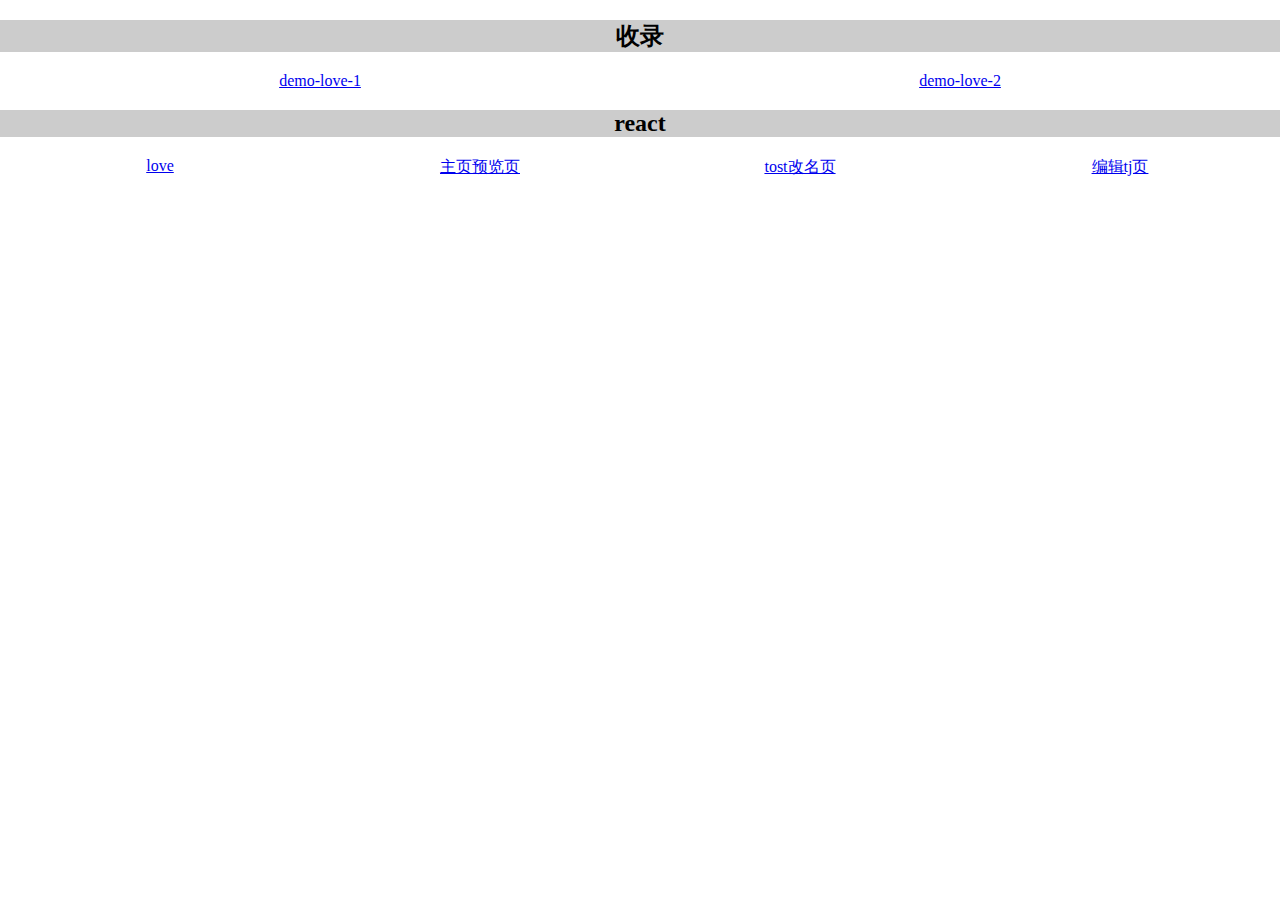
<file: index.html>
<!DOCTYPE html>
<html>
<head>
	<title>致那逝去的时光</title>
	<style>
		body{
			margin:0;
			text-align:center;
		}
		h2{
			background:#ccc;
		}
		.wrap{
			display:flex;
			flex-wrap:wrap;
		}
		.wrap a{
			flex:1;
		}
	</style>
</head>
<body>
	<div class="find">
		<h2>收录</h2>
		<div class="wrap">
			<a href="./lostMemories/1/index.html">demo-love-1</a>
			<a href="./lostMemories/2/index.html">demo-love-2</a>

		</div>
	</div>
	<div class="react">
		<h2>react</h2>
		<div class="wrap">
			<a href=":;">love</a>
			<a href="./lostMemories/love_react/index.html">主页预览页</a>
			<a href="./lostMemories/love_react/index.html#/reset">tost改名页</a>
			<a href="./lostMemories/love_react/index.html#/edi">编辑tj页</a>

		</div>
	</div>
	
</body>
</html>
</file>
